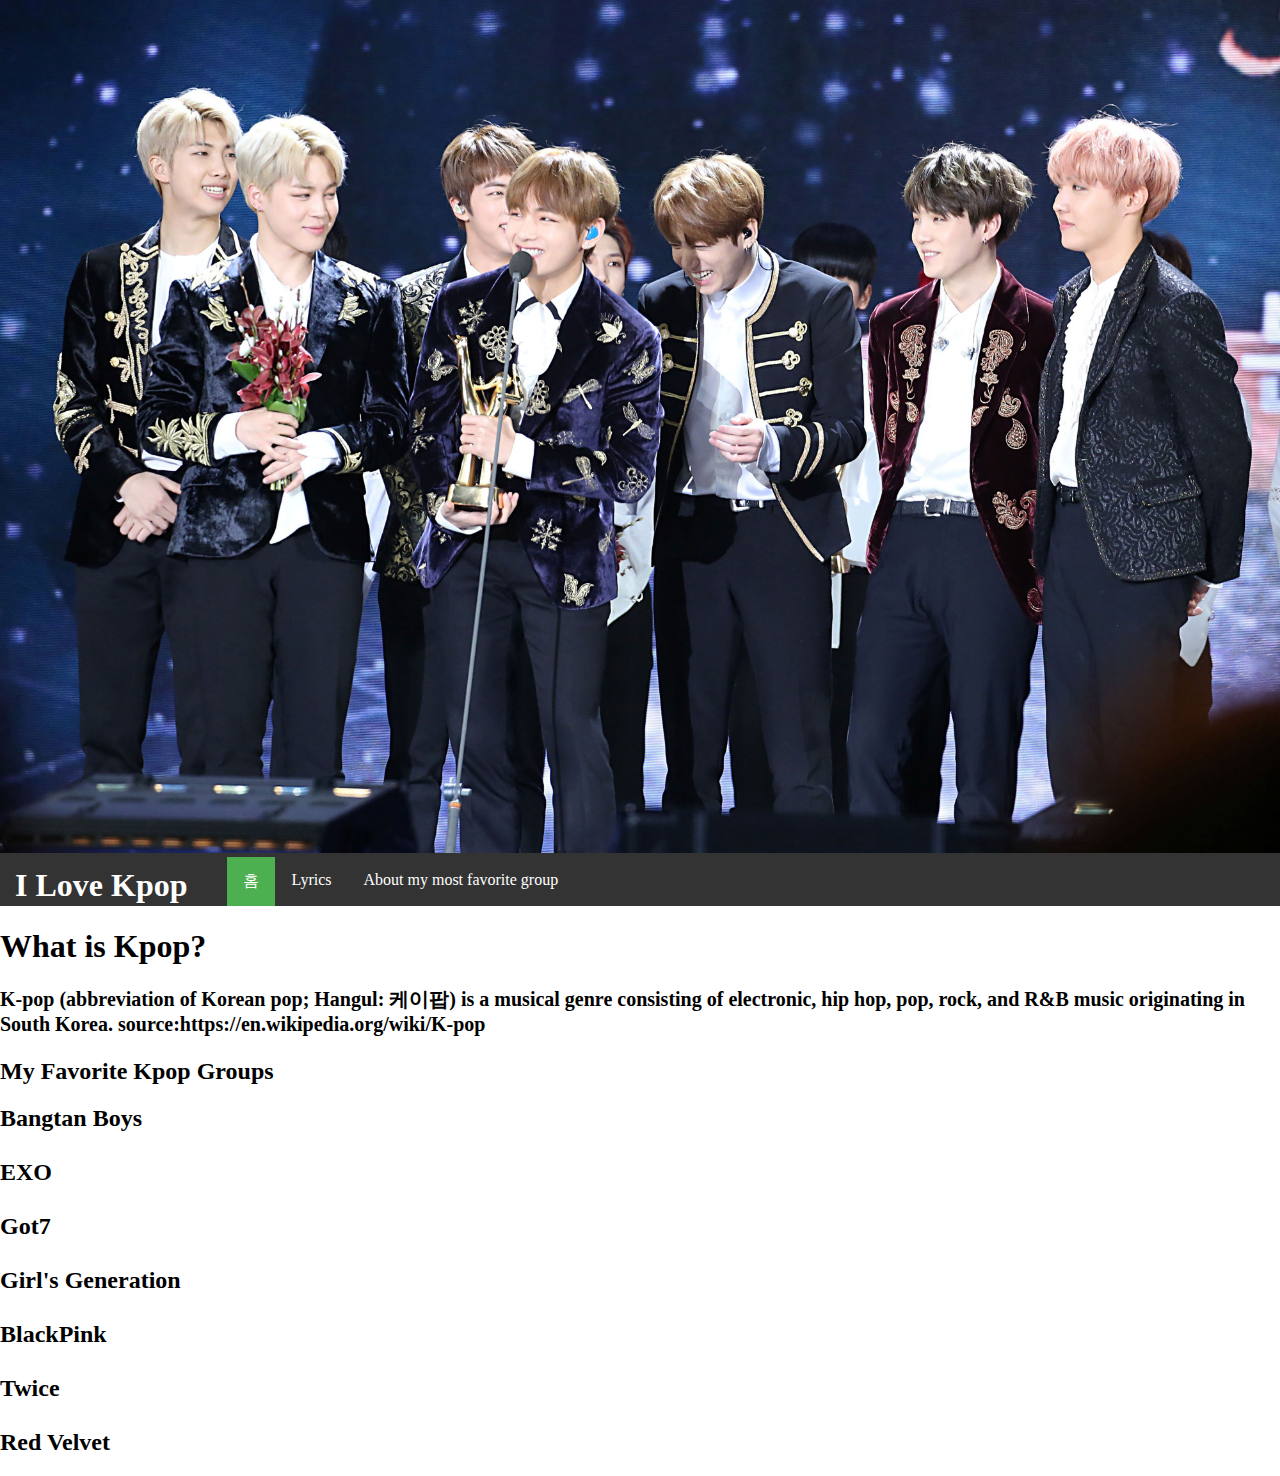
<file: index.html>
<!DOCTYPE html>
<html>
<head>
<link rel="stylesheet" type="text/css" href="style.css">
<style>
p {font-size:20px;}
</style>
<Title> I Love Kpop </Title>
</head>
<body>
	<header>
	<img src="topimage.jpg" alt="HTML5 Icon" width=100%; height=50%;>

		<nav>
		<h1><a href="index.html">I Love Kpop</a></h1>
		<ul>
		  <li><a class="active" href="index.html">홈</a></li>
		  <li><a href="PAGE2.html">Lyrics</a></li>
		  <li><a href="PAGE3.html">About my most favorite group</a></li>
		</ul>
		</nav>
	</header>
	<h1> What is Kpop? <h1>
	<p> K-pop (abbreviation of Korean pop; Hangul: 케이팝)  is a musical genre consisting of electronic, hip hop, pop, rock, and R&B music originating in South Korea. source:https://en.wikipedia.org/wiki/K-pop</p>
<h2> My Favorite Kpop Groups <h2>
<li> Bangtan Boys<li>
<li> EXO<li>
<li> Got7<li>
<li> Girl's Generation<li>
<li> BlackPink<li>
<li> Twice<li>
<li> Red Velvet</li> 

</audio>
</body>
</html>
</file>
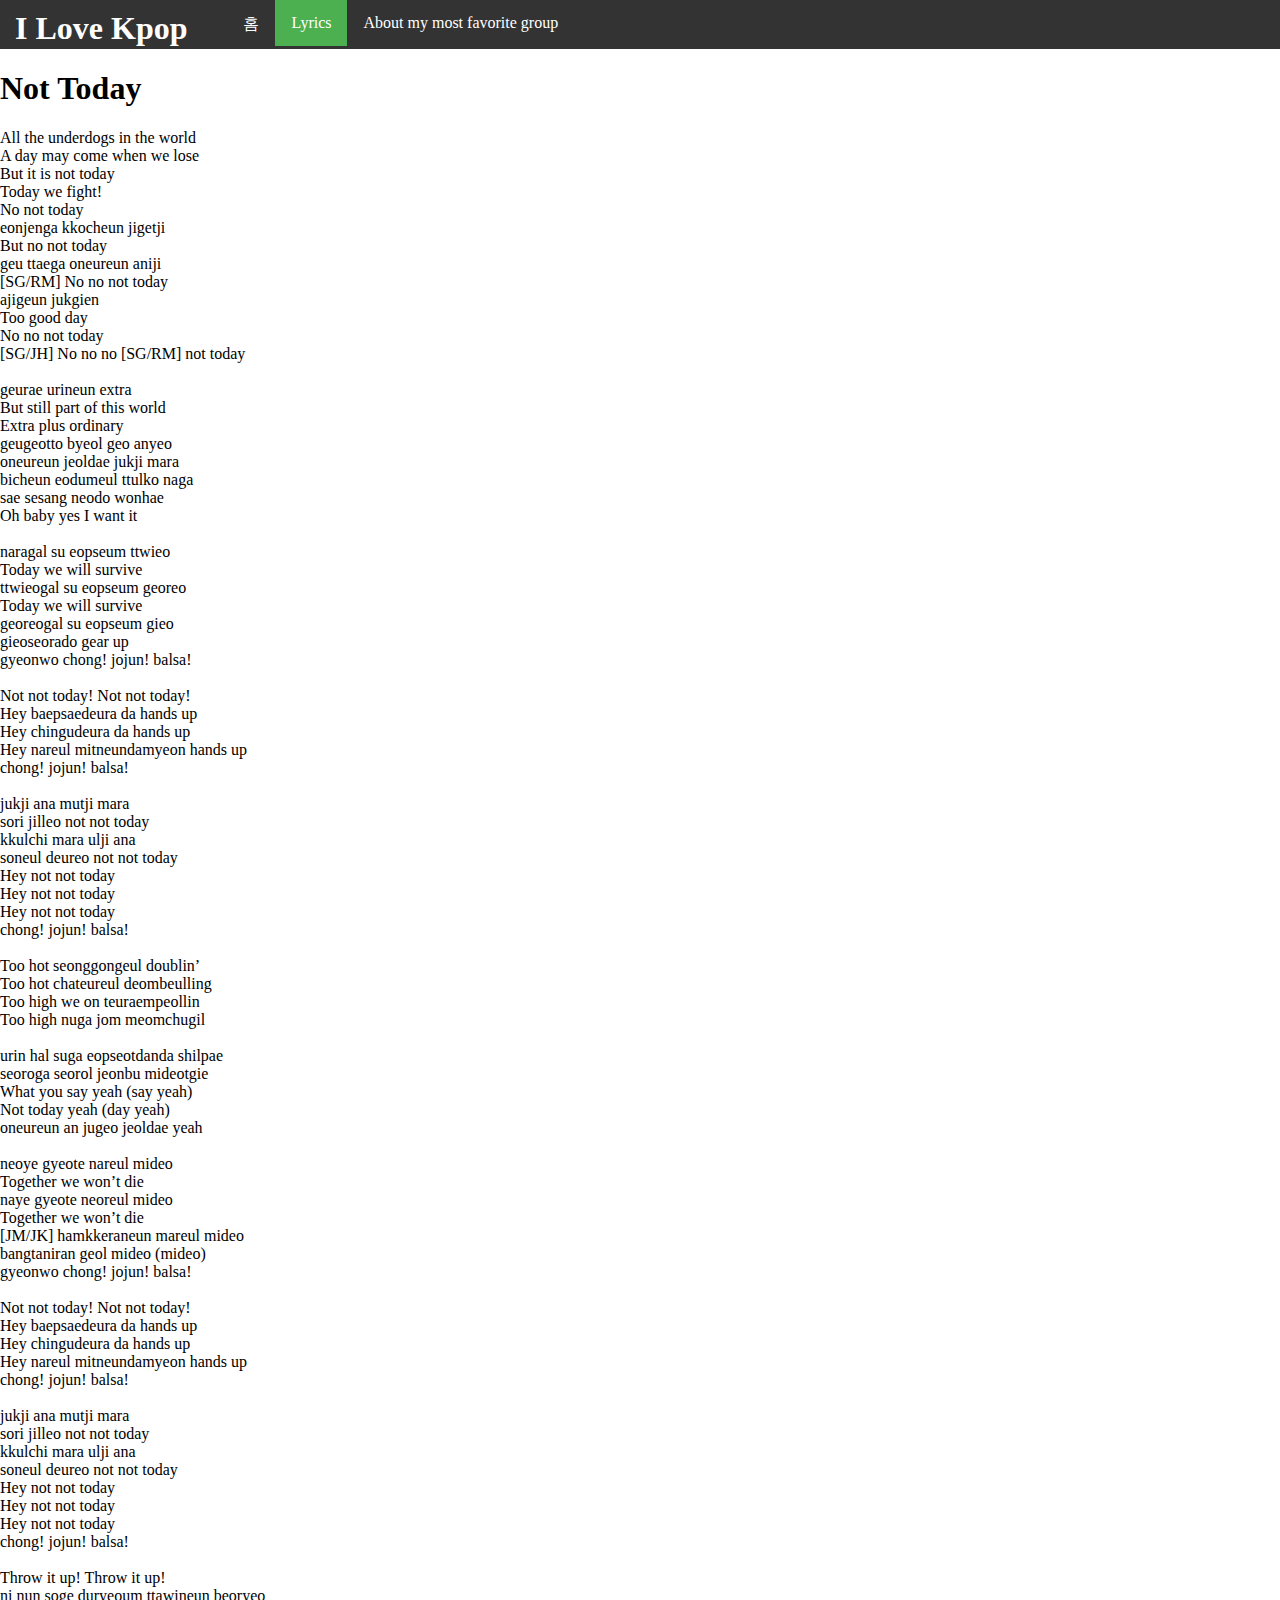
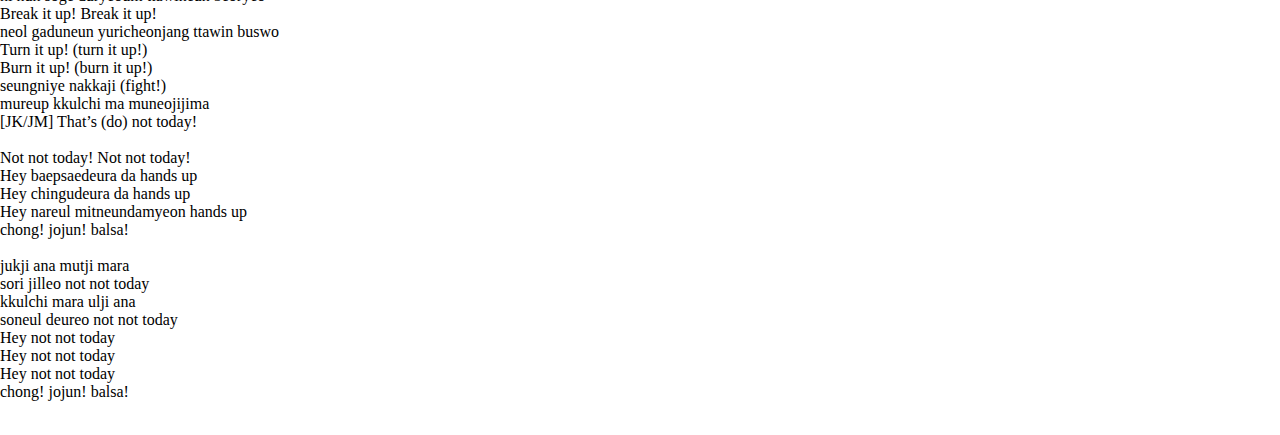
<file: PAGE2.html>
<!DOCTYPE html>
<html>
<head>
<link rel="stylesheet" type="text/css" href="style.css">
<style>


</style>
<Title> I Love Kpop </Title>
</head>
<body>
	<header>
		<nav>
		<h1><a href="index.html">I Love Kpop</a></h1>
		<ul>
		  <li><a  href="index.html">홈</a></li>
		  <li><a class="active" href="PAGE2.html">Lyrics</a></li>
		  <li><a href="PAGE3.html">About my most favorite group</a></li>
		</ul>
		</nav>
	</header>
	<h1> Not Today </h1>
	<p> 

All the underdogs in the world<br>
A day may come when we lose<br>
But it is not today<br>
Today we fight!<br>
No not today<br>
eonjenga kkocheun jigetji<br>
But no not today<br>
geu ttaega oneureun aniji<br>
[SG/RM] No no not today<br>
ajigeun jukgien<br>
Too good day<br>
No no not today<br>
[SG/JH] No no no [SG/RM] not today<br><br>

geurae urineun extra<br>
But still part of this world<br>
Extra plus ordinary<br>
geugeotto byeol geo anyeo<br>
oneureun jeoldae jukji mara<br>
bicheun eodumeul ttulko naga<br>
sae sesang neodo wonhae<br>
Oh baby yes I want it<br><br>

naragal su eopseum ttwieo<br>
Today we will survive<br>
ttwieogal su eopseum georeo<br>
Today we will survive<br>
georeogal su eopseum gieo<br>
gieoseorado gear up<br>
gyeonwo chong! jojun! balsa!<br><br>

Not not today! Not not today!<br>
Hey baepsaedeura da hands up<br>
Hey chingudeura da hands up<br>
Hey nareul mitneundamyeon hands up<br>
chong! jojun! balsa!<br><br>

jukji ana mutji mara<br>
sori jilleo not not today<br>
kkulchi mara ulji ana<br>
soneul deureo not not today<br>
Hey not not today<br>
Hey not not today<br>
Hey not not today<br>
chong! jojun! balsa!<br><br>

Too hot seonggongeul doublin’<br>
Too hot chateureul deombeulling<br>
Too high we on teuraempeollin<br>
Too high nuga jom meomchugil<br><br>

urin hal suga eopseotdanda shilpae<br>
seoroga seorol jeonbu mideotgie<br>
What you say yeah (say yeah)<br>
Not today yeah (day yeah)<br>
oneureun an jugeo jeoldae yeah<br><br>

neoye gyeote nareul mideo<br>
Together we won’t die<br>
naye gyeote neoreul mideo<br>
Together we won’t die<br>
[JM/JK] hamkkeraneun mareul mideo<br>
bangtaniran geol mideo (mideo)<br>
gyeonwo chong! jojun! balsa!<br><br>

Not not today! Not not today!<br>
Hey baepsaedeura da hands up<br>
Hey chingudeura da hands up<br>
Hey nareul mitneundamyeon hands up<br>
chong! jojun! balsa!<br><br>

jukji ana mutji mara<br>
sori jilleo not not today<br>
kkulchi mara ulji ana<br>
soneul deureo not not today<br>
Hey not not today<br>
Hey not not today<br>
Hey not not today<br>
chong! jojun! balsa!<br><br>

Throw it up! Throw it up!<br>
ni nun soge duryeoum ttawineun beoryeo<br>
Break it up! Break it up!<br>
neol gaduneun yuricheonjang ttawin buswo<br>
Turn it up! (turn it up!)<br>
Burn it up! (burn it up!)<br>
seungniye nakkaji (fight!)<br>
mureup kkulchi ma muneojijima<br>
[JK/JM] That’s (do) not today!<br><br>

Not not today! Not not today!<br>
Hey baepsaedeura da hands up<br>
Hey chingudeura da hands up<br>
Hey nareul mitneundamyeon hands up<br>
chong! jojun! balsa!<br><br>

jukji ana mutji mara<br>
sori jilleo not not today<br>
kkulchi mara ulji ana<br>
soneul deureo not not today<br>
Hey not not today<br>
Hey not not today<br>
Hey not not today<br>
chong! jojun! balsa!<br><br> <p>
	
	
</body>
</html>
</file>
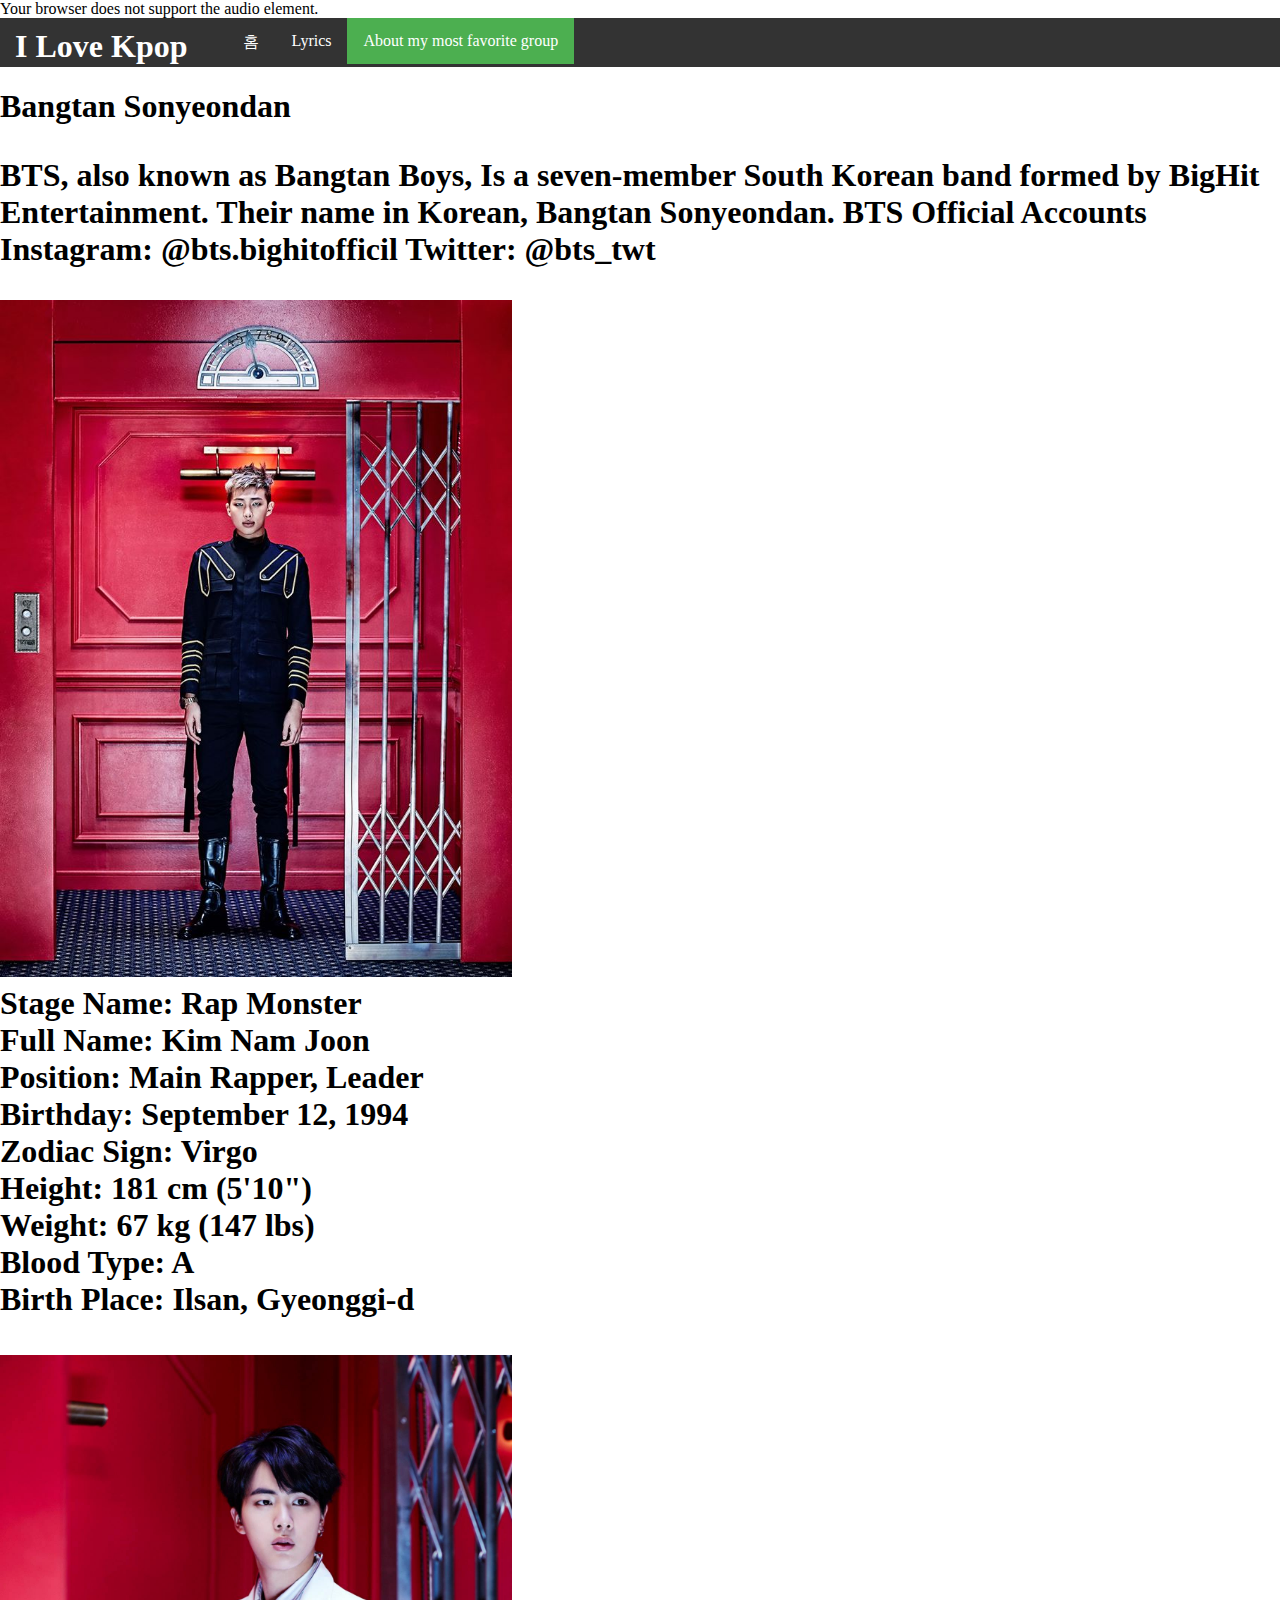
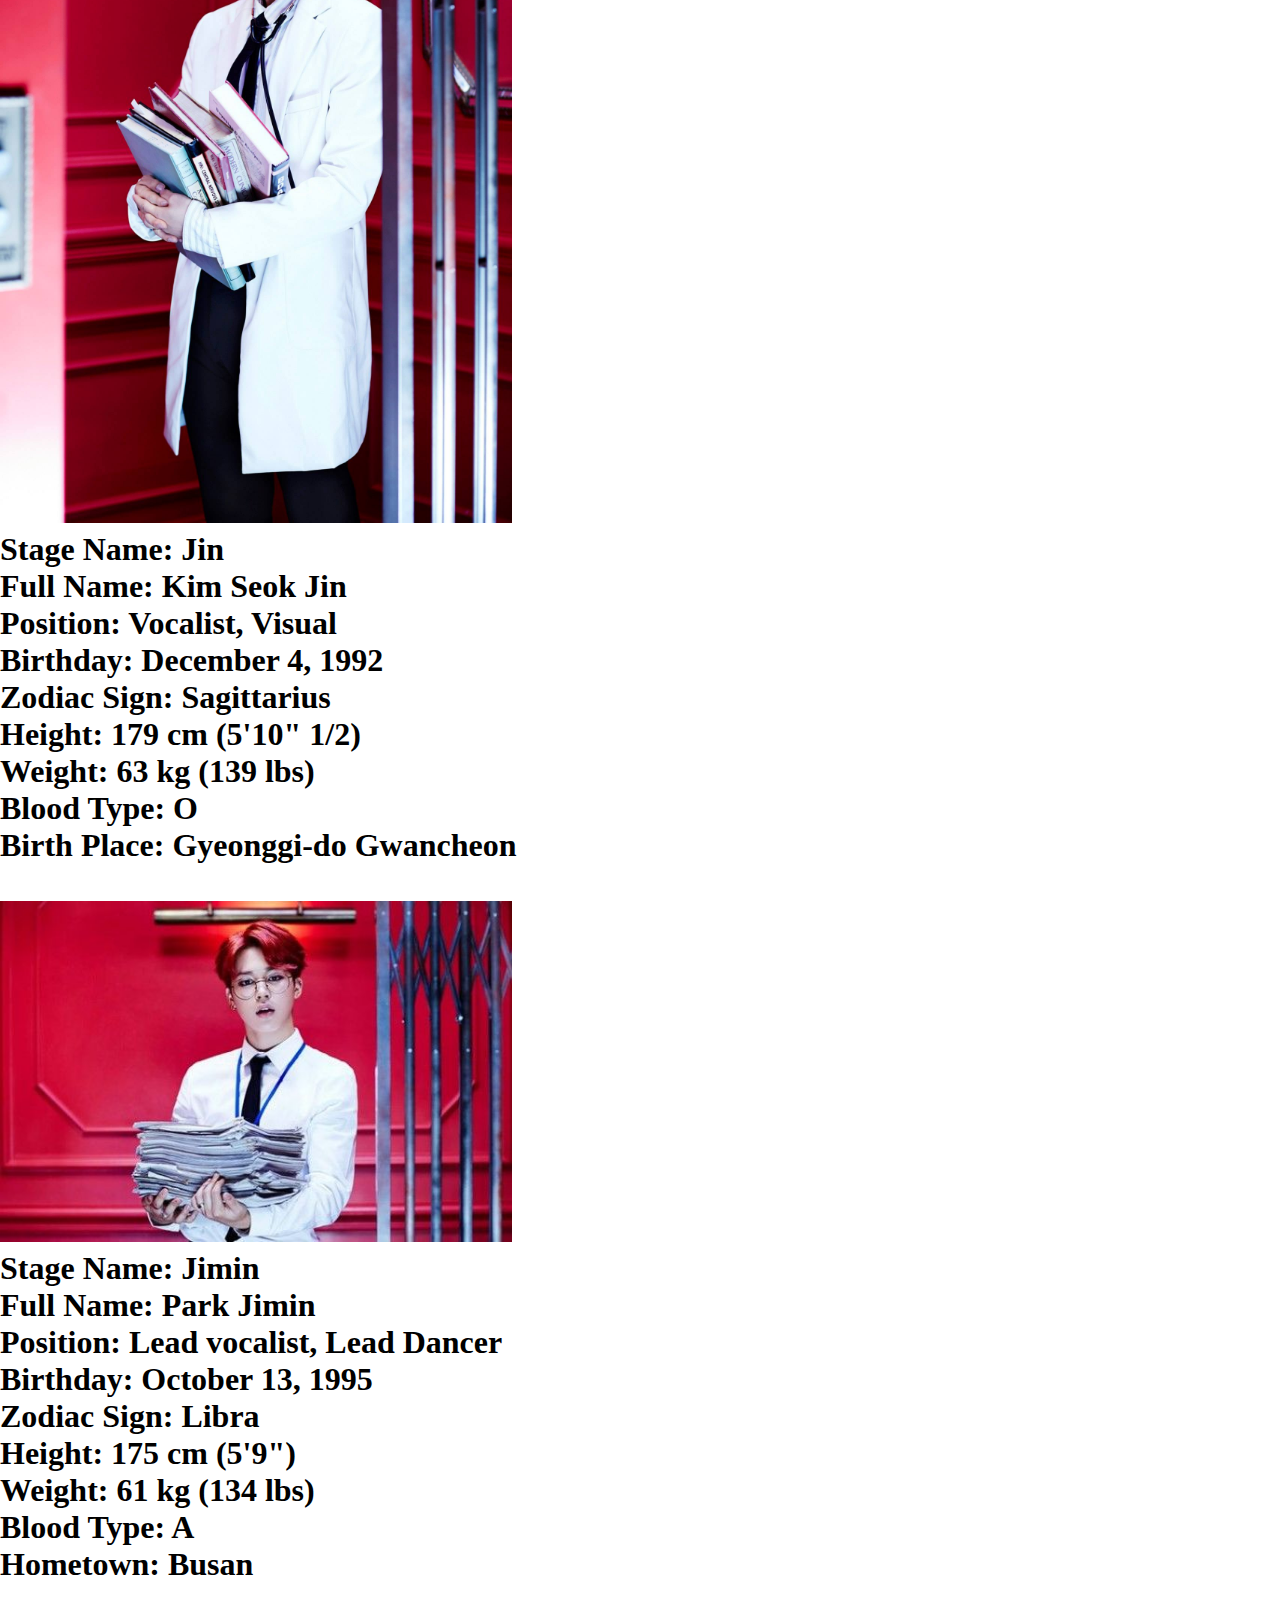
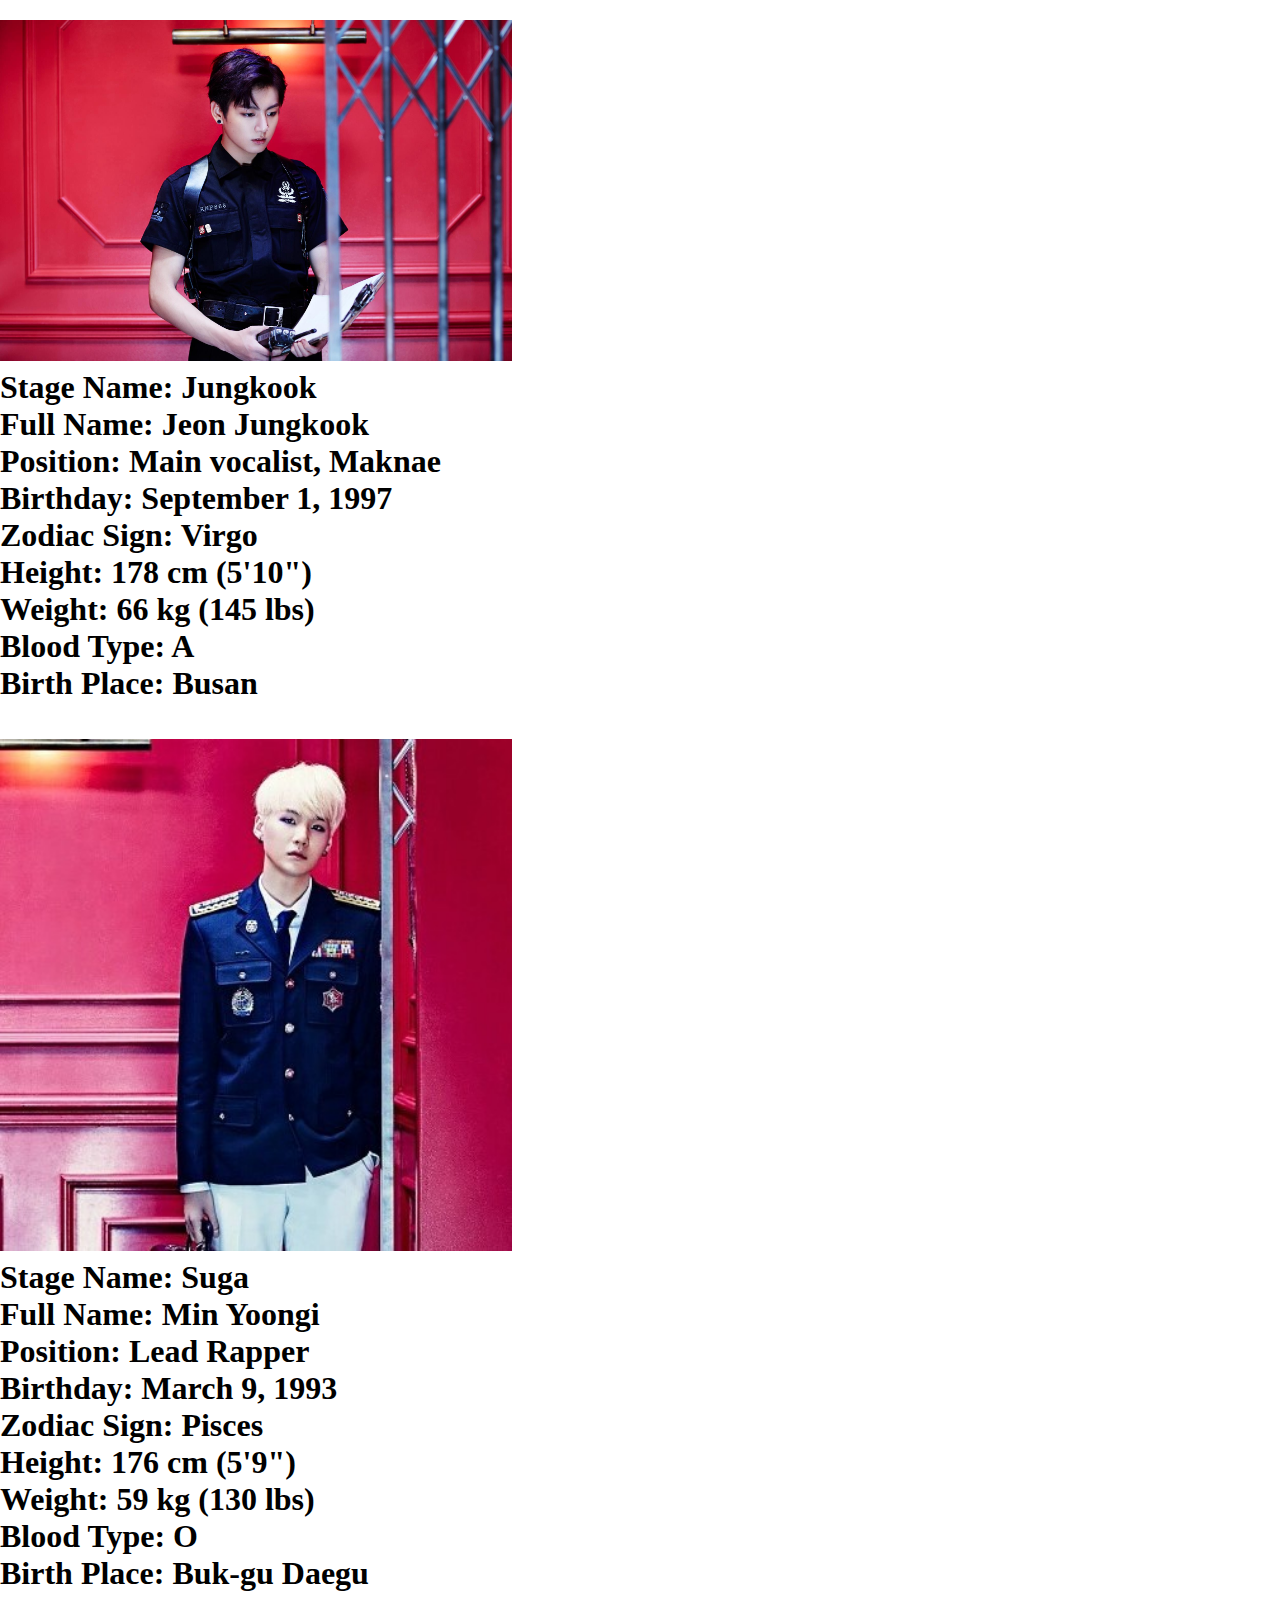
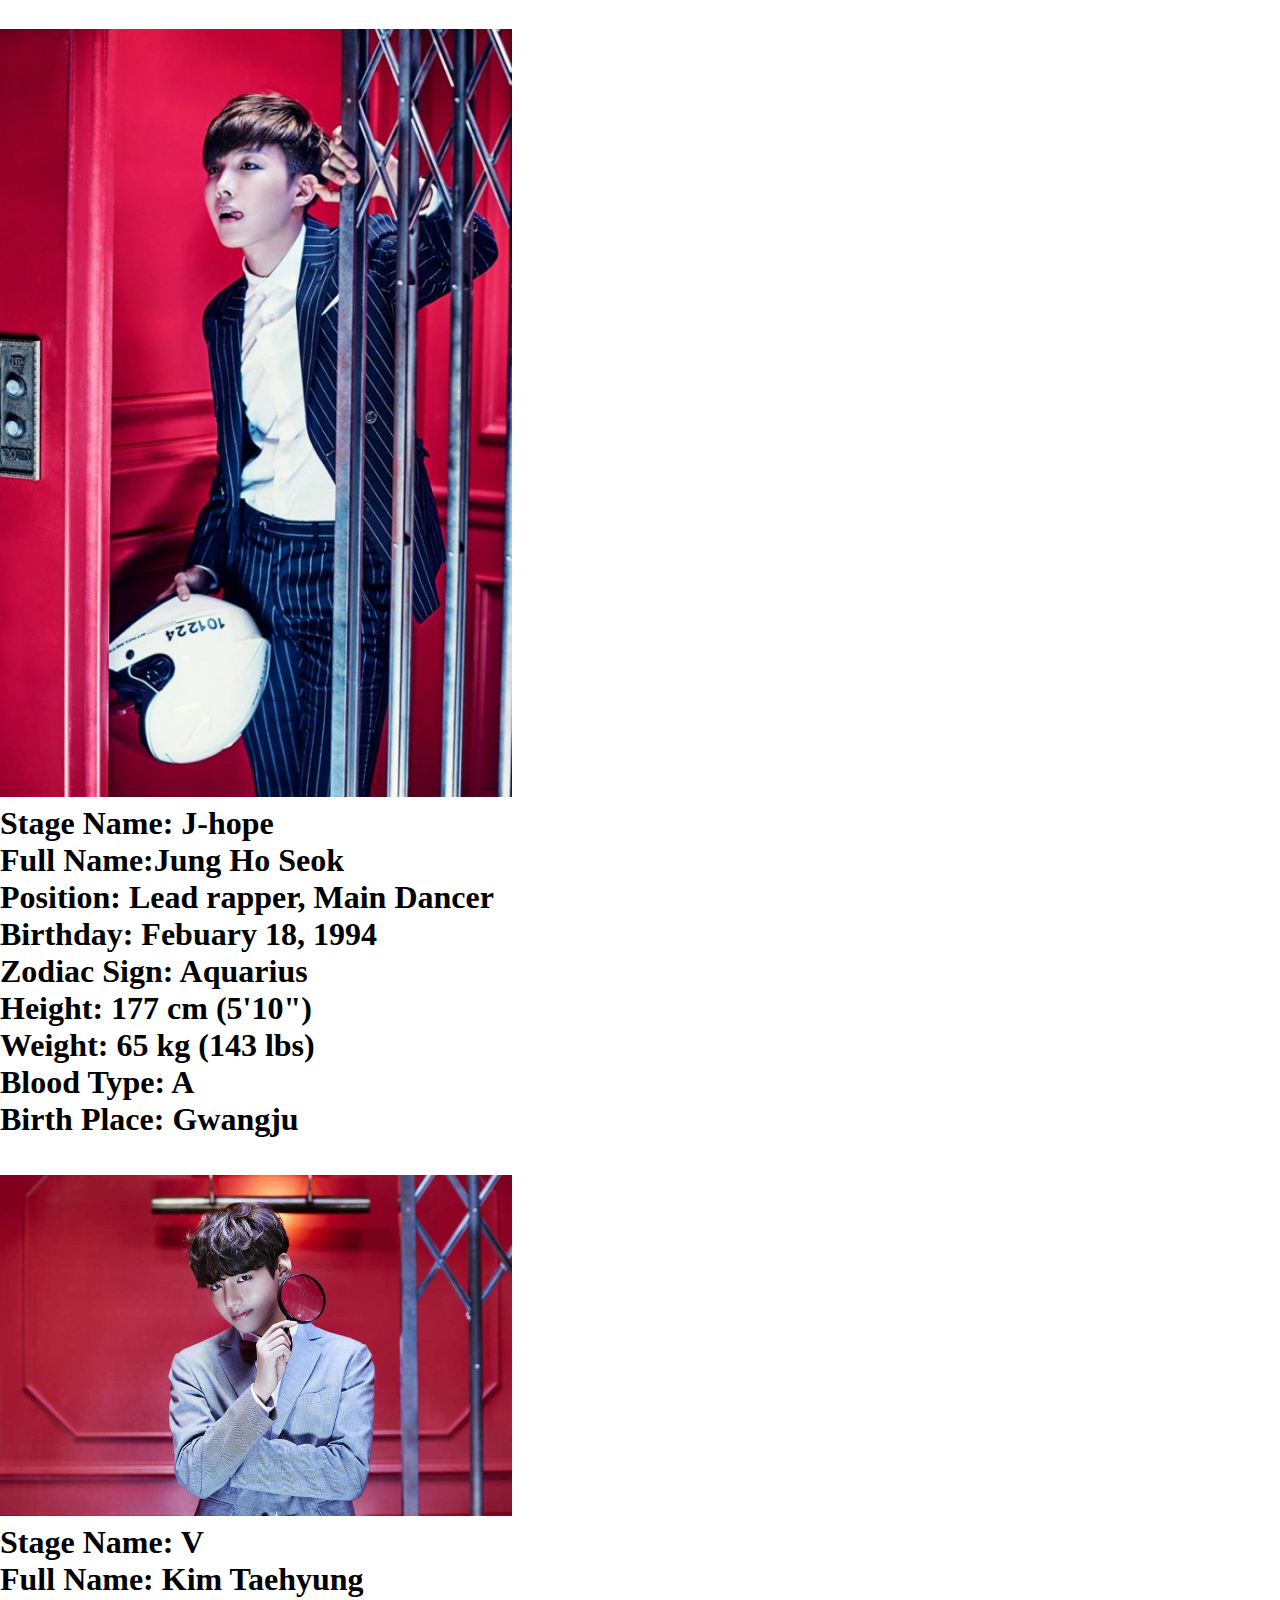
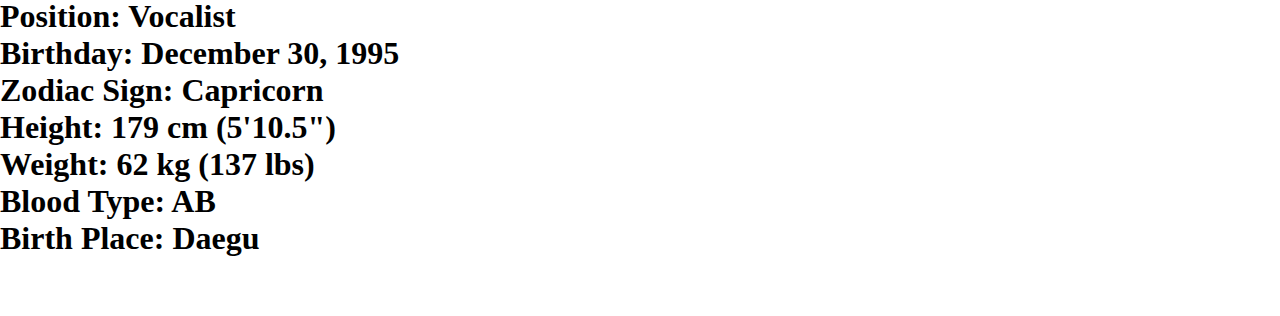
<file: PAGE3.html>
<!DOCTYPE html>
<html>
<head>
<link rel="stylesheet" type="text/css" href="style.css">
<style>



</style>
<Title> I Love Kpop </Title>
</head>
<body>
Your browser does not support the audio element.

	<header>



		<nav>
		<h1><a href="index.html">I Love Kpop</a></h1>
		<ul>
		  <li><a  href="index.html">홈</a></li>
		  <li><a href="PAGE2.html">Lyrics</a></li>
		  <li><a class="active" href="PAGE3.html">About my most favorite group</a></li>
		</ul>
		</nav>
	</header>
	<h1 style=" font-family: "Times New Roman", Times, serif;"> Bangtan Sonyeondan <h1>
	<p> BTS, also known as Bangtan Boys, Is a seven-member South Korean band formed by BigHit Entertainment. Their name in Korean, Bangtan Sonyeondan.
	BTS Official Accounts
	Instagram: @bts.bighitofficil
	Twitter: @bts_twt</p>

	<p2><img src="rap.jpg" alt="HTML5 Icon" width=40%; height=40%;><br>
	Stage Name: Rap Monster<br>
	Full Name: Kim Nam Joon<br>
	Position: Main Rapper, Leader<br>
	Birthday: September 12, 1994<br>
	Zodiac Sign: Virgo<br>
	Height: 181 cm (5'10")<br>
    Weight: 67 kg (147 lbs)<br>
    Blood Type: A<br>
    Birth Place: Ilsan, Gyeonggi-d <br><br> </p2>

    <img src="4.jpg" alt="HTML5 Icon" width=40%; height=40%;><br>
    Stage Name: Jin<br>
	Full Name: Kim Seok Jin<br>
	Position: Vocalist, Visual<br>
	Birthday: December 4, 1992<br>
	Zodiac Sign: Sagittarius<br>
	Height: 179 cm (5'10" 1/2)<br>
    Weight: 63 kg (139 lbs)<br>
    Blood Type: O<br>
    Birth Place: Gyeonggi-do Gwancheon<br><br>

    <img src="jimin.jpg" alt="HTML5 Icon" width=40%; height=40%;><br>
    Stage Name: Jimin<br>
	Full Name: Park Jimin<br>
	Position: Lead vocalist, Lead Dancer<br>
	Birthday: October 13, 1995<br>
	Zodiac Sign: Libra<br>
	Height: 175 cm (5'9")<br>
    Weight: 61 kg (134 lbs)<br>
    Blood Type: A<br>
    Hometown: Busan<br><br>

    <img src="jk.jpg" alt="HTML5 Icon" width=40%; height=40%;><br>
    Stage Name: Jungkook<br>
	Full Name: Jeon Jungkook<br>
	Position: Main vocalist, Maknae<br>
	Birthday: September 1, 1997<br>
	Zodiac Sign: Virgo<br>
	Height: 178 cm (5'10")<br>
    Weight: 66 kg (145 lbs)<br>
    Blood Type: A<br>
    Birth Place: Busan<br><br>

    <img src="suga.jpg" alt="HTML5 Icon" width=40%; height=40%;><br>

    Stage Name: Suga <br>
	Full Name: Min Yoongi<br>
	Position: Lead Rapper<br>
	Birthday: March 9, 1993<br>
	Zodiac Sign: Pisces<br>
	Height: 176 cm (5'9")<br>
    Weight: 59 kg (130 lbs)<br>
    Blood Type: O<br>
    Birth Place: Buk-gu Daegu<br><br>

    <img src="jhope.jpg" alt="HTML5 Icon" width=40%; height=40%;><br>
    Stage Name: J-hope<br>
	Full Name:Jung Ho Seok<br>
	Position: Lead rapper, Main Dancer<br>
	Birthday: Febuary 18, 1994<br>
	Zodiac Sign: Aquarius<br>
	Height: 177 cm (5'10")<br>
    Weight: 65 kg (143 lbs)<br>
    Blood Type: A<br>
    Birth Place: Gwangju<br><br>

    <img src="v.jpg" alt="HTML5 Icon" width=40%; height=40%;><br>
    Stage Name: V<br>
	Full Name: Kim Taehyung<br>
	Position: Vocalist<br>
	Birthday: December 30, 1995<br>
	Zodiac Sign: Capricorn<br>
	Height: 179 cm (5'10.5")<br>
    Weight: 62 kg (137 lbs)<br>
    Blood Type: AB<br>
    Birth Place: Daegu<br><br>






	
	
</body>
</html>
</file>
<file: style.css>
body {
	margin: 0;
	margin-left: 
}

header{
	background: #333;
	color: white;
	margin: 0;
}

header h1 {
	margin: 0;
	float: left;
	padding: 10px 0 10px 15px;
}

header a {
	color: white;
    text-decoration: none;
	margin:0 auto;
}

nav ul {
    list-style-type: none;
    margin: 0;
    overflow: hidden;
    background-color: #333;
}

nav li {
    float: left;
}

nav li a {
    display: inline-block;
    color: white;
    text-align: center;
    padding: 14px 16px;
    text-decoration: none;
}

nav li a:hover:not(.active) {
    background-color: #111;
}

nav .active {
    background-color: #4CAF50;
}
</file>
